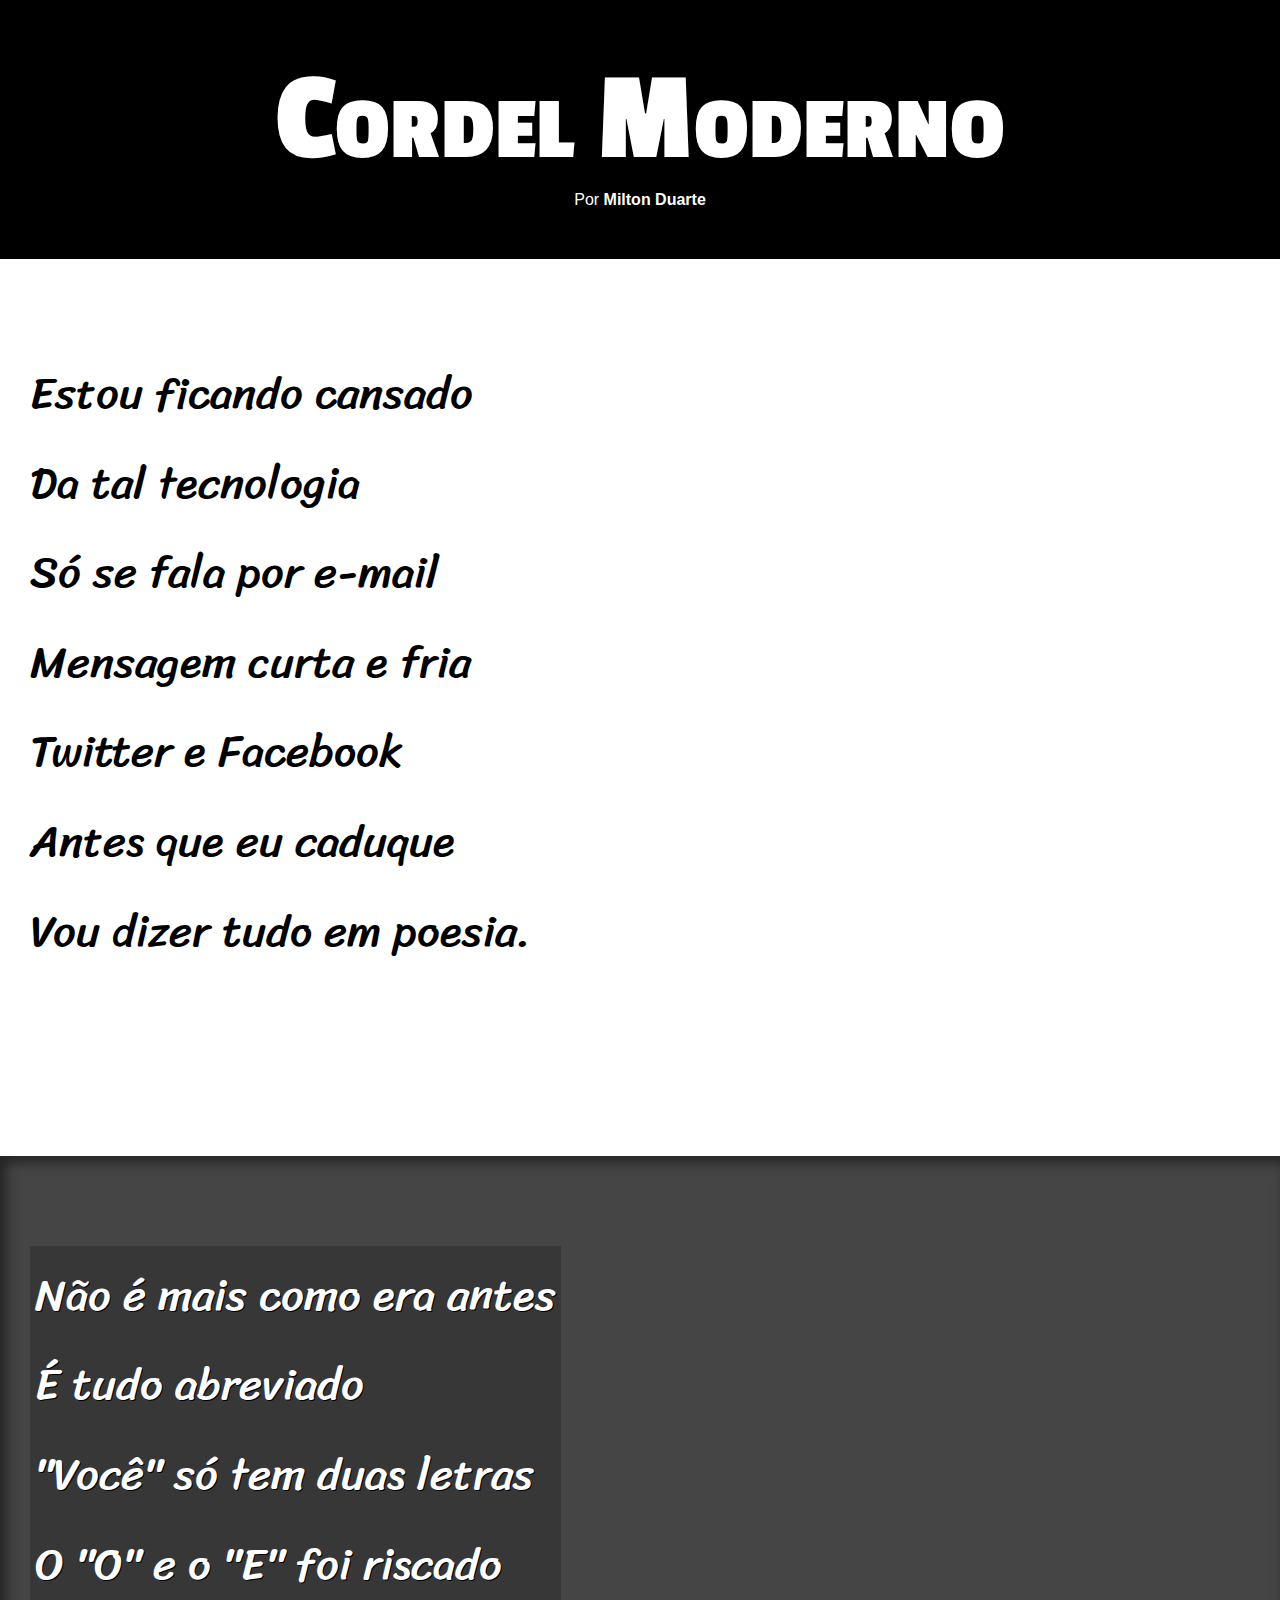
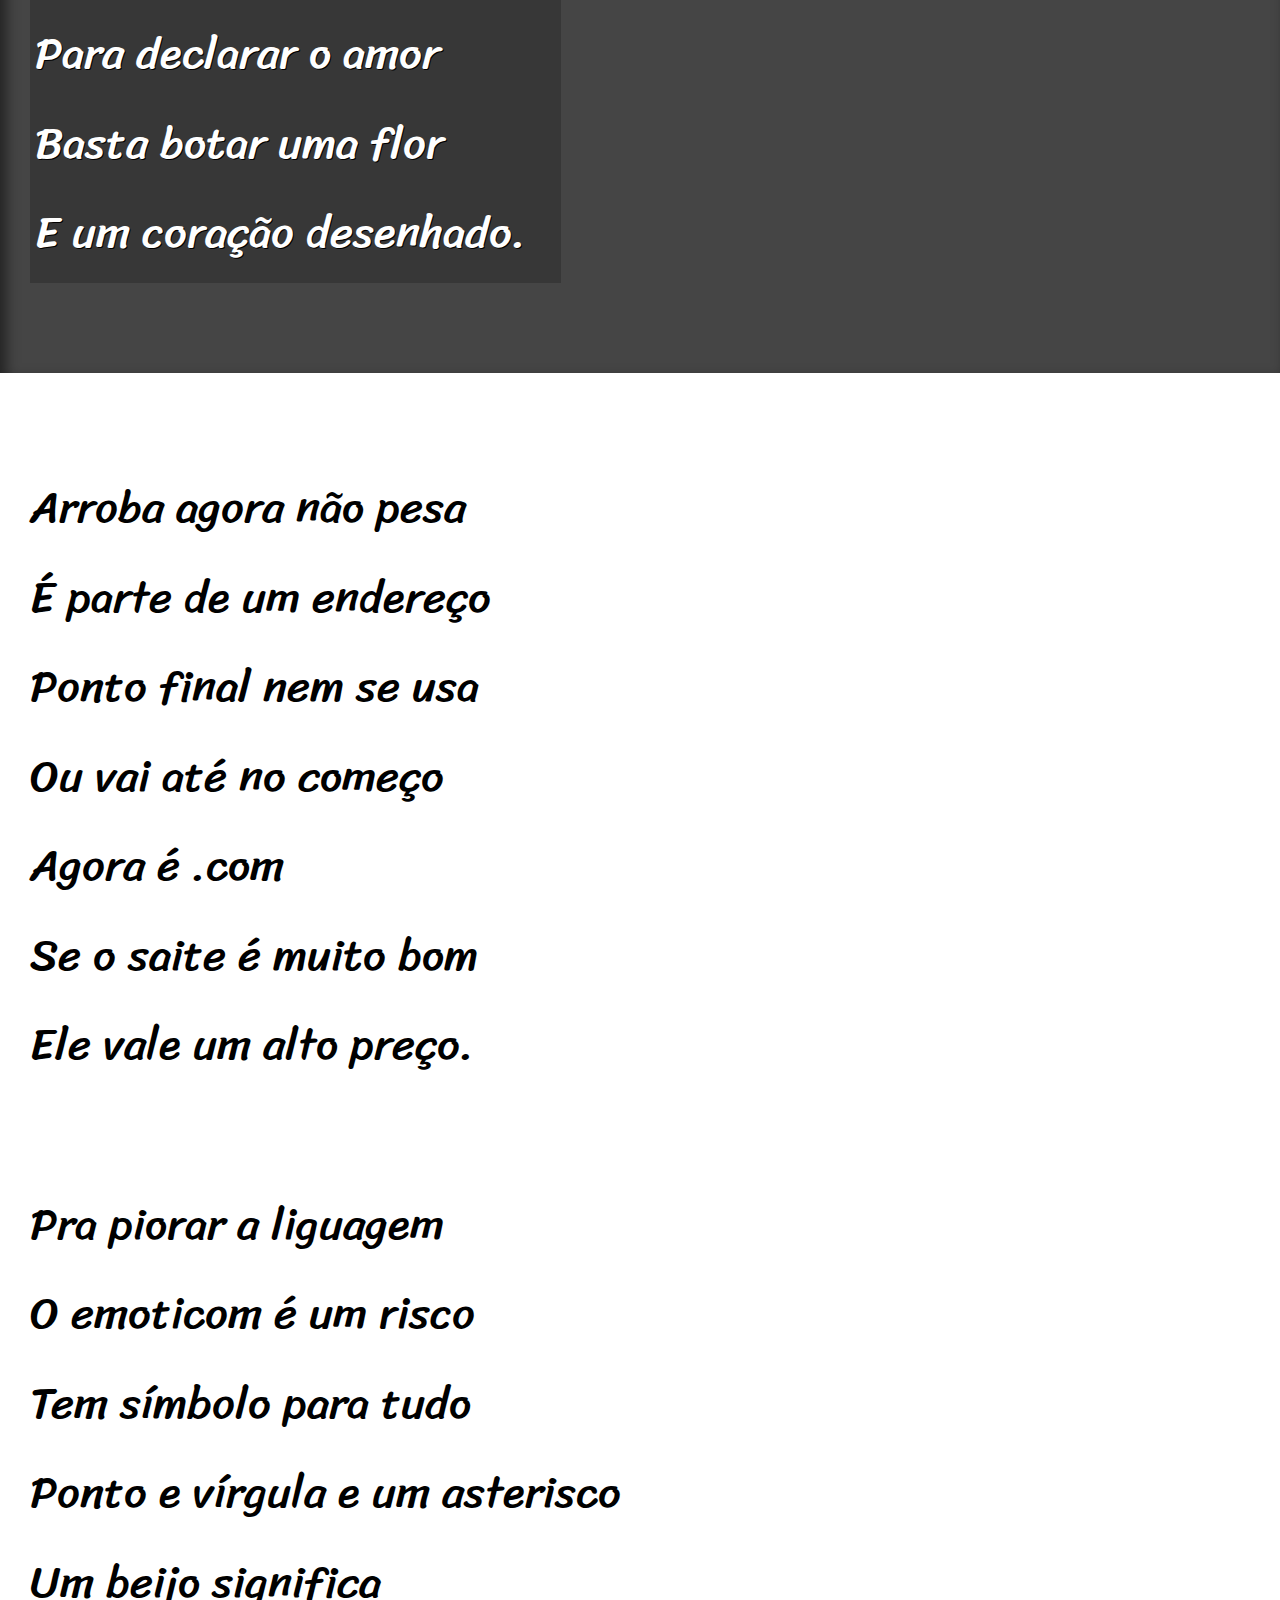
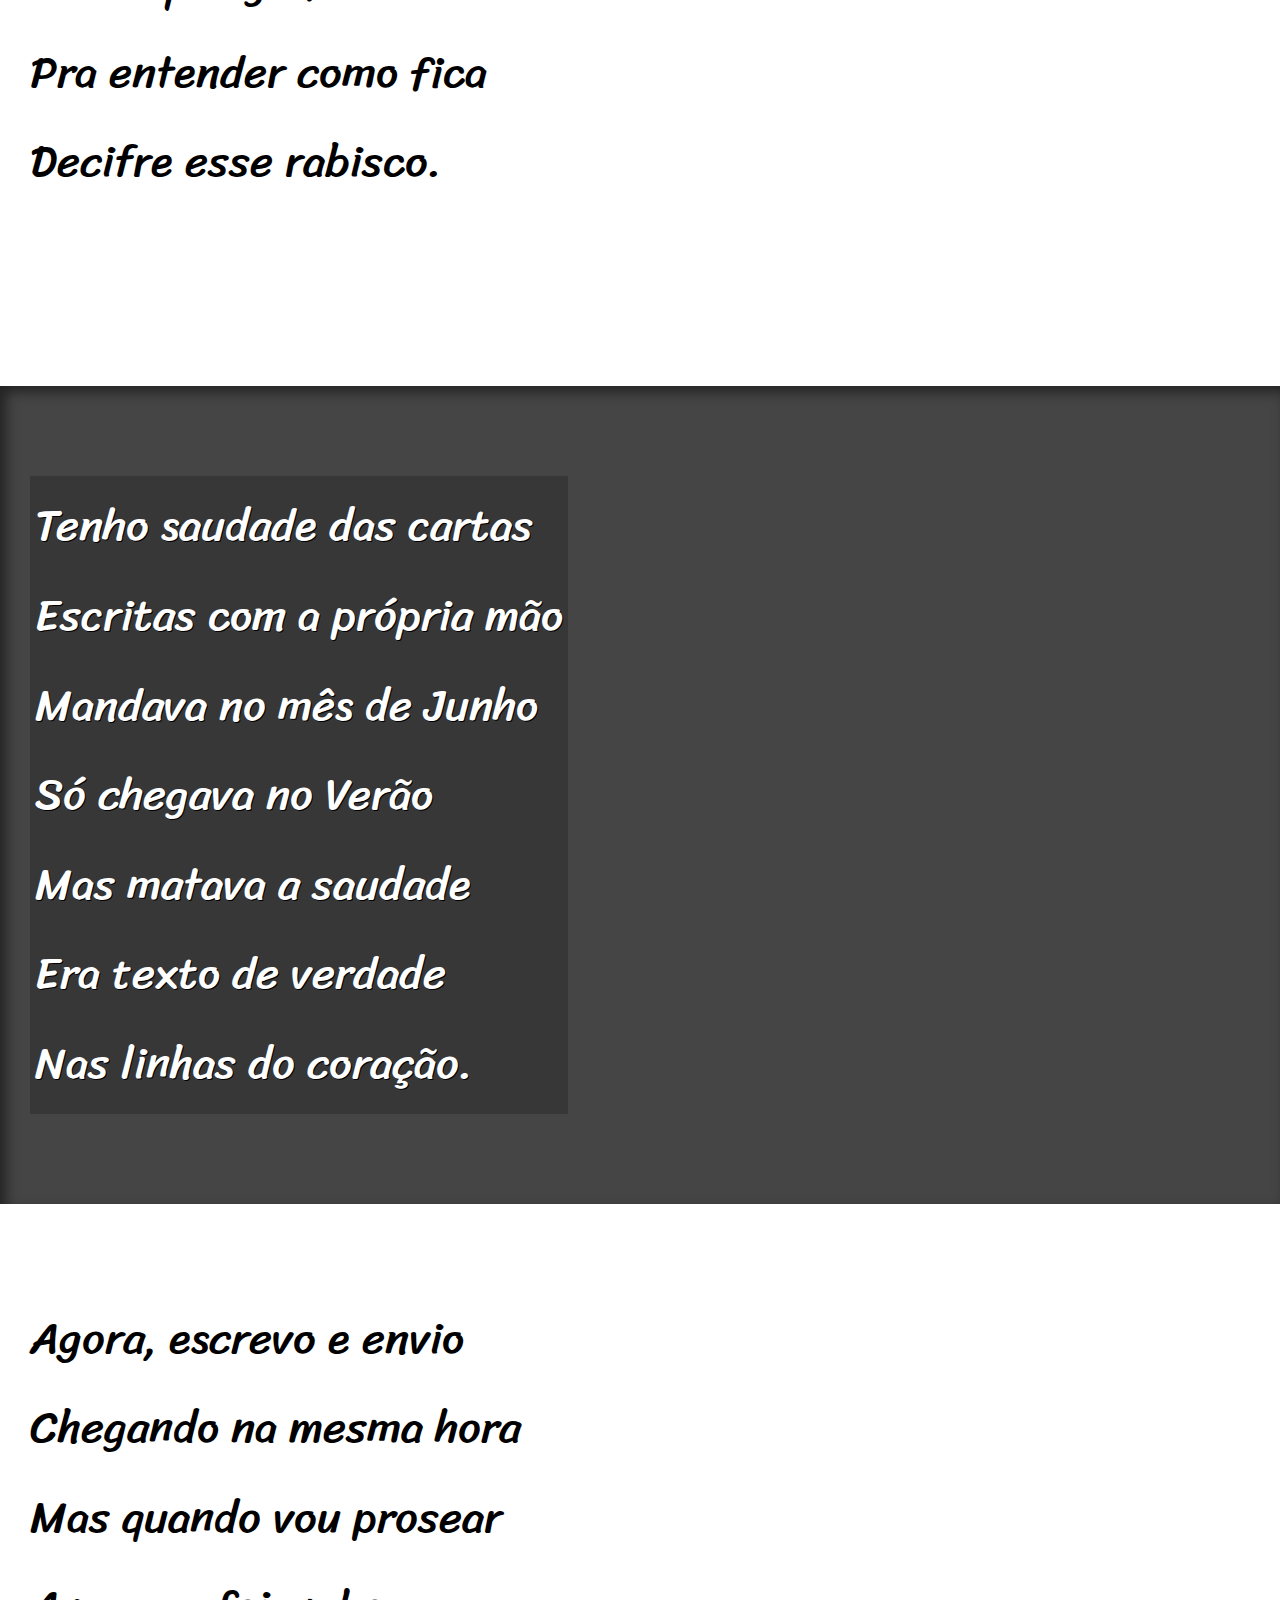
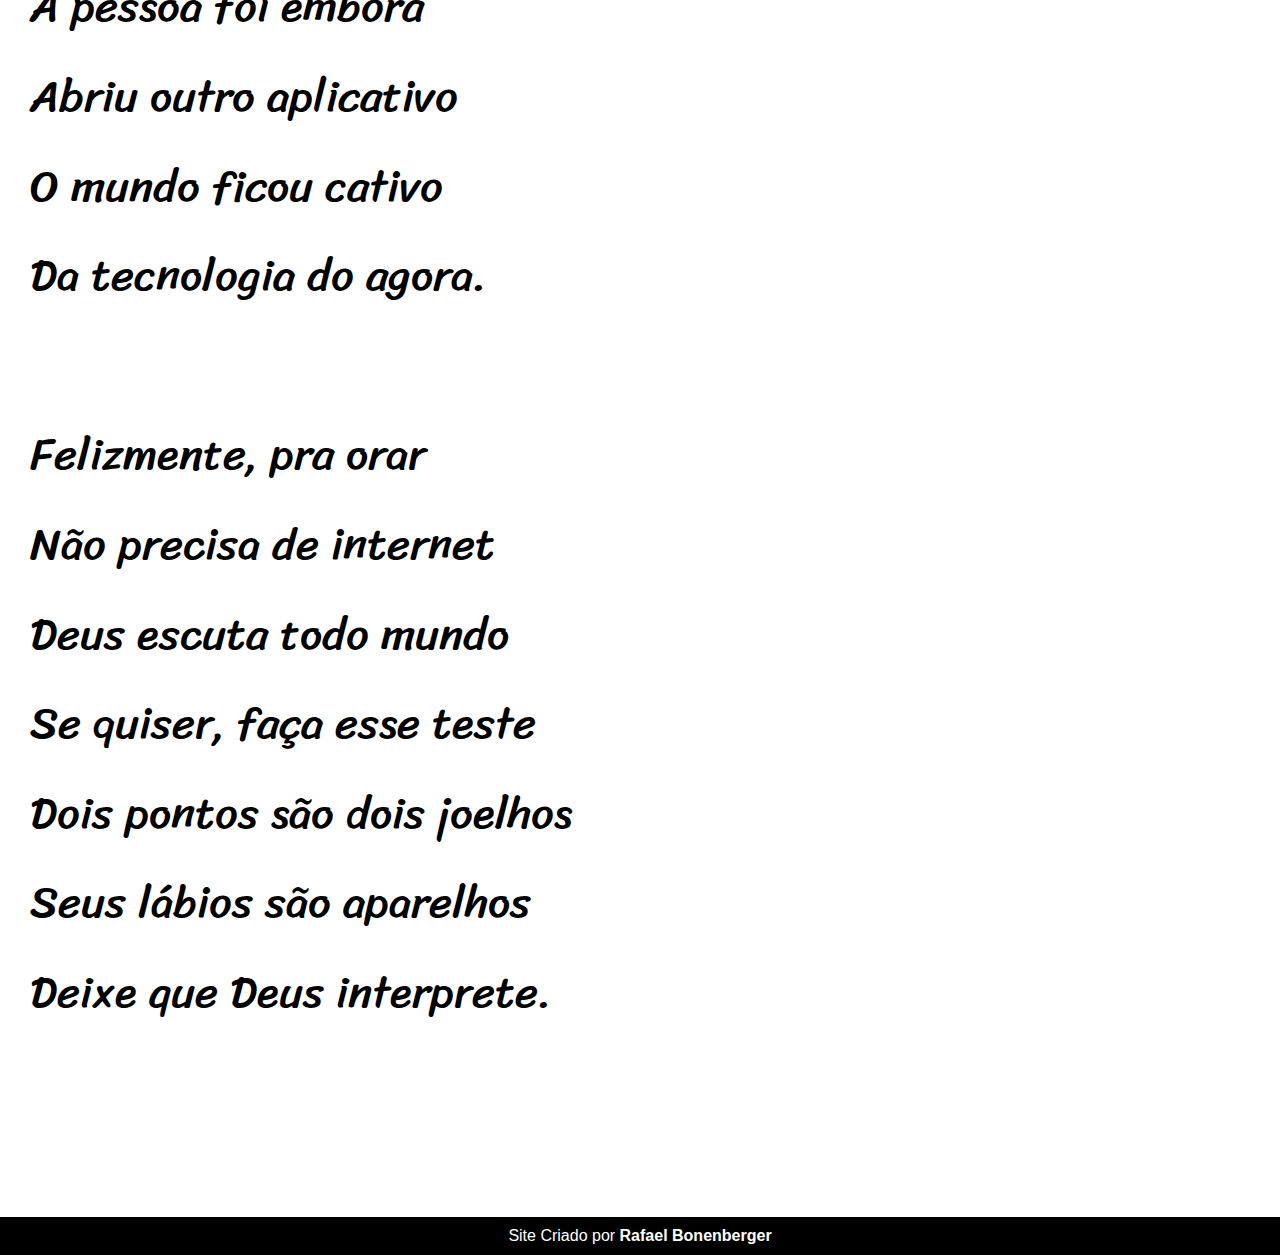
<file: index.html>
<!DOCTYPE html>
<html lang="pt-br">
<head>
    <meta charset="UTF-8">
    <meta http-equiv="X-UA-Compatible" content="IE=edge">
    <meta name="viewport" content="width=device-width, initial-scale=1.0">
    <title>Cordel Moderno</title>
    <link rel="stylesheet" href="estilo/style.css">
</head>
<body>
    <header>
        <h1>Cordel Moderno</h1>
        <p>Por <a href="https://www.recantodasletras.com.br/poesias/3186743" target="_blank">Milton Duarte</a></p>
    </header>
    <section class="normal">
        <p>
            Estou ficando cansado<br>
            Da tal tecnologia<br>
            Só se fala por e-mail<br>
            Mensagem curta e fria<br>
            Twitter e Facebook<br>
            Antes que eu caduque<br>
            Vou dizer tudo em poesia.<br>
        </p>
    </section>
    <section class="imagem" id="imagem1">
        <p>
            Não é mais como era antes<br>
            É tudo abreviado<br>
            "Você" só tem duas letras<br>
            O "O" e o "E" foi riscado<br>
            Para declarar o amor<br>
            Basta botar uma flor<br>
            E um coração desenhado.<br>
        </p>
    </section>
    <section class="normal">
        <p>
            Arroba agora não pesa<br>
            É parte de um endereço<br>
            Ponto final nem se usa<br>
            Ou vai até no começo<br>
            Agora é .com<br>
            Se o saite é muito bom<br>
            Ele vale um alto preço.<br>
        </p>
        <p>
            Pra piorar a liguagem<br>
            O emoticom é um risco<br>
            Tem símbolo para tudo<br>
            Ponto e vírgula e um asterisco<br>
            Um beijo significa<br>
            Pra entender como fica<br>
            Decifre esse rabisco.<br>
        </p>
    </section>
    <section class="imagem" id="imagem2">
        <p>
            Tenho saudade das cartas<br>
            Escritas com a própria mão<br>
            Mandava no mês de Junho<br>
            Só chegava no Verão<br>
            Mas matava a saudade<br>
            Era texto de verdade<br>
            Nas linhas do coração.<br>
        </p>
    </section>
    <section class="normal">
        <p>
            Agora, escrevo e envio<br>
            Chegando na mesma hora<br>
            Mas quando vou prosear<br>
            A pessoa foi embora<br>
            Abriu outro aplicativo<br>
            O mundo ficou cativo<br>
            Da tecnologia do agora.<br>
        </p>
        <p>
            Felizmente, pra orar<br>
            Não precisa de internet<br>
            Deus escuta todo mundo<br>
            Se quiser, faça esse teste<br>
            Dois pontos são dois joelhos<br>
            Seus lábios são aparelhos<br>
            Deixe que Deus interprete.<br>
        </p>
    </section>
    <footer>
        <p>Site Criado por <a href="https://www.instagram.com/rafael.bonenberger" target="_blank">Rafael Bonenberger</a></p>
    </footer>
</body>
</html>
</file>
<file: estilo/style.css>
@charset "utf-8";

@import url('https://fonts.googleapis.com/css2?family=Passion+One&display=swap');

@import url('https://fonts.googleapis.com/css2?family=Sriracha&display=swap');

:root {
    --fonte1: verdana, Geneva, Tahoma, sans-serif;
    --fonte2: 'Passion One', cursive;
    --fonte3: 'Sriracha', cursive;
}
* {
    margin: 0px;
    padding: 0px;
    font-size: 1em;
}
body, html  {
    min-height: 100vh;
    background-color: darkgrey;
    font-family: var(--fonte1);
}
header {
    background-color: black;
    color: white;
    text-align: center;
}
header > h1 {
    padding-top: 50px;
    /*text-transform: uppercase; joga tudo para letra maiúscul */
    font-variant: small-caps;
    font-family: var(--fonte2);
    font-size: 10vw;
}
header > p {
    padding-bottom: 50px;
}
header a, footer a {
    color: white;
    text-decoration: none;
    font-weight: bold;
}
header a:hover, footer a:hover {
    text-decoration: underline;
}
section {
    padding-top: 10vh;
    padding-bottom: 10vh;
    line-height: 2em;
    padding-left: 30px;
    font-family: var(--fonte3);
    font-size: 3.5vw;
}
section > p {
    padding-bottom: 2em;
}
section.normal {
    background-color: white;
    color: black;
}
section.imagem {
    background-color: rgb(69, 69, 69);
    color: white;
    box-shadow: inset 6px 6px 13px 0px rgba(0, 0, 0, 0.5);
    background-size: cover;
    background-attachment: fixed;
}
section.imagem > p {
    background-color: rgba(0, 0, 0, 0.201);
    display: inline-block;
    padding: 5px;
    text-shadow: 1px 1px 0px black;
}
section#imagem1 {
    background-image: url('../images/background001.jpg');
    background-position: right center;
}
section#imagem2 {
    background-image: url('../images/background002.jpg');
}
footer {
    background-color: black;
    color: white;
    text-align: center;
    padding: 10px;
}
</file>
